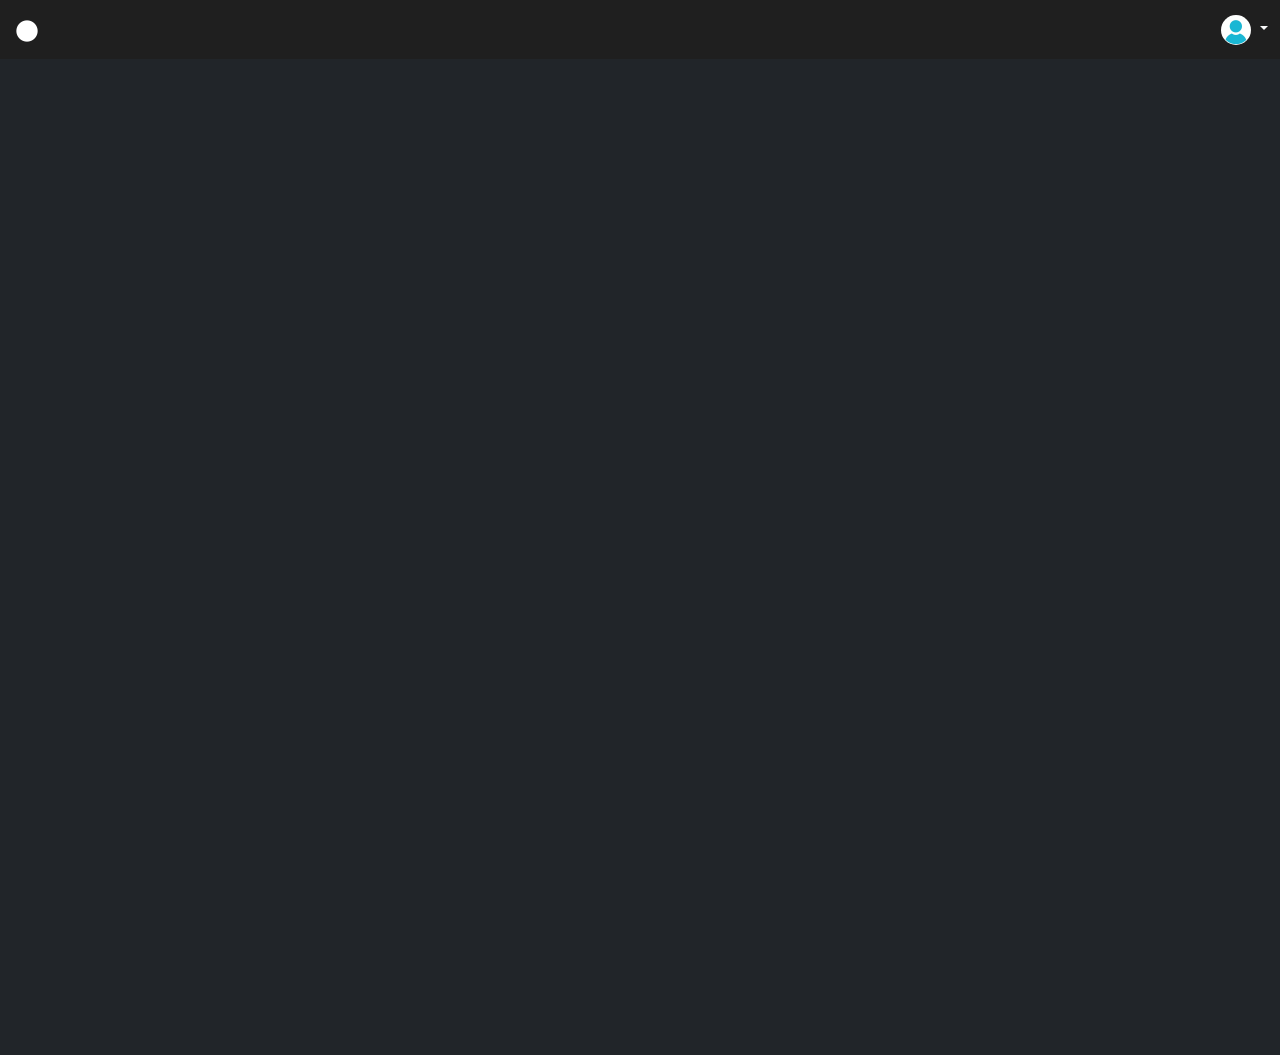
<file: site_am/static/html/jeu.html>
<!DOCTYPE html>
<html lang="en">
<head>
	<meta charset="UTF-8">
	<meta name="viewport" content="width=device-width, initial-scale=1.0">
	<script src="https://cdn.jsdelivr.net/npm/bootstrap@5.3.3/dist/js/bootstrap.bundle.min.js" integrity="sha384-YvpcrYf0tY3lHB60NNkmXc5s9fDVZLESaAA55NDzOxhy9GkcIdslK1eN7N6jIeHz" crossorigin="anonymous"></script>
	<link href="https://cdn.jsdelivr.net/npm/bootstrap@5.3.3/dist/css/bootstrap.min.css" rel="stylesheet" integrity="sha384-QWTKZyjpPEjISv5WaRU9OFeRpok6YctnYmDr5pNlyT2bRjXh0JMhjY6hW+ALEwIH" crossorigin="anonymous">
	<link href="../css/styles.css" rel="stylesheet">
	<title>Jeu</title>
</head>
<body class="bg-dark text-light">
<!-- ---------------------------------------------------------------------------------------------------- -->
	<nav class="navbar navbar-custom fixed-top">
		<div class="container-fluid">
			<a href="../index.html" class="navbar-brand">
				<img src="../../medias/images/logo.png" alt="logo" width="30" height="30" class="d-inline-block align-text-top">
			</a>
			<div class="dropdown ms-auto">
				<a class="nav-link dropdown-toggle" href="#" id="navbarDropdown" role="button" data-bs-toggle="dropdown" aria-expanded="false">
				  <img src="../../medias/images/default-user-profile-photo.jpg" alt="User Menu" width="30" height="30" class="rounded-circle">
				</a>
				<ul class="dropdown-menu dropdown-menu-end" aria-labelledby="navbarDropdown">
				  <li><a class="dropdown-item" href="login.html">Login</a></li>
				  <li><a class="dropdown-item" href="#" onclick="location.reload();">Logout</a></li>
				</ul>
			  </div>
		</div>
	</nav>
<!-- ---------------------------------------------------------------------------------------------------- -->
	<div class="container text-center mt-5">
		<canvas id="webgl1" width="1000" height="1000"></canvas>
		<script type="module" src="../jeu/games.js"></script>
	</div>
</body>
</html>
</file>
<file: site_am/static/css/styles.css>
.navbar-custom
{
	background-color: #1f1f1f;
}

.no-border
{
	border: none;
	box-shadow: none;
}
</file>
